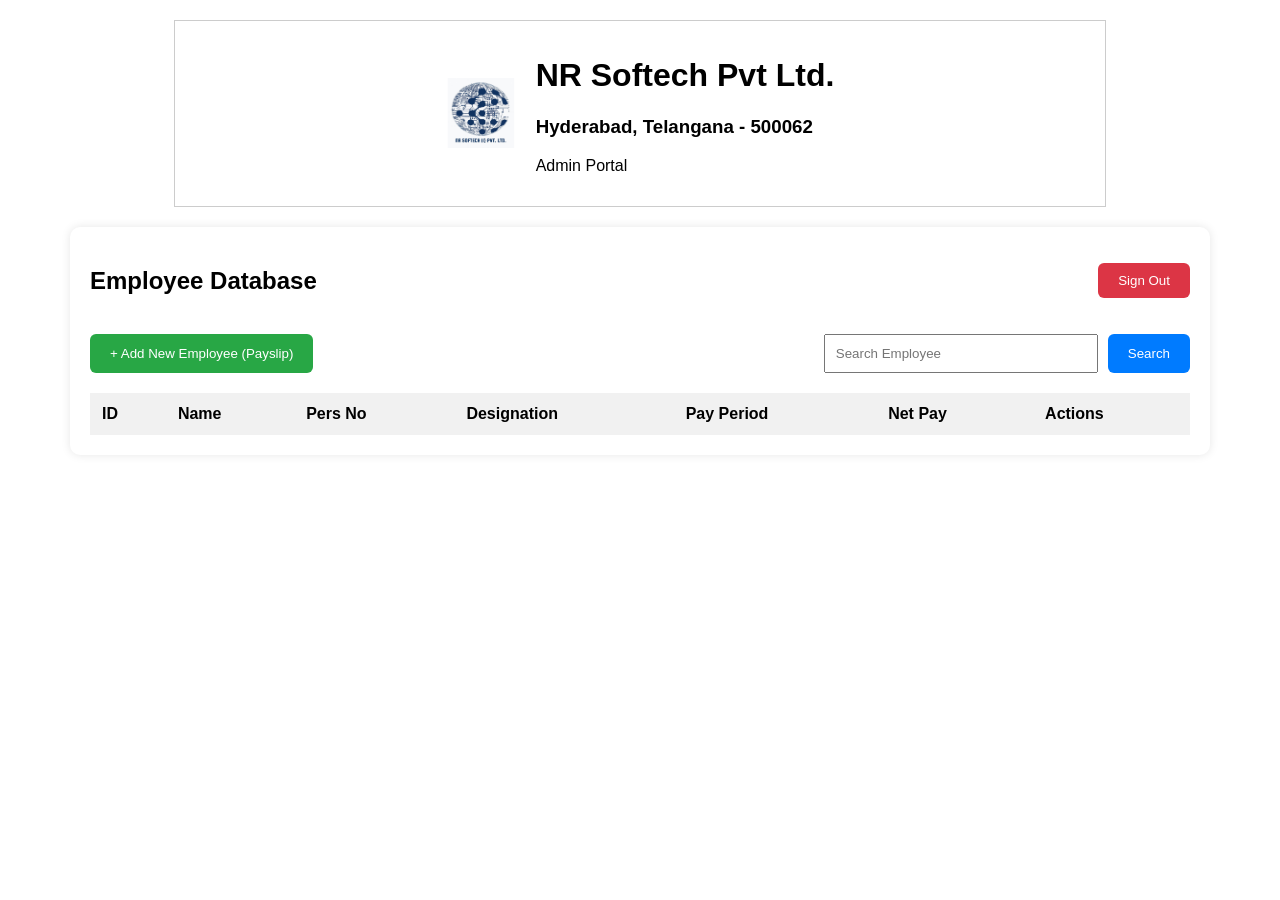
<file: dashboard.html>
<!DOCTYPE html>
<html lang="en">

<head>

    <meta charset="UTF-8">

    <title>Admin Dashboard</title>

    <link rel="stylesheet" href="dashboard.css">

</head>

<body>

    <!-- HEADER -->

    <div class="header">

        <img src="Logo.png" class="logo">

        <div>

            <h1>NR Softech Pvt Ltd.</h1>

            <h3>Hyderabad, Telangana - 500062</h3>

            <p>Admin Portal</p>

        </div>

    </div>

    <!-- DASHBOARD -->

    <div class="dashboard-container">

        <div class="top-section">

            <h2>Employee Database</h2>

            <button class="logout-btn" onclick="logout()">
                Sign Out
            </button>

        </div>

        <div class="action-bar">

            <button class="add-btn"
            onclick="openPayslip()">

                + Add New Employee (Payslip)

            </button>

            <div class="search-box">

                <input
                type="text"
                placeholder="Search Employee">

                <button>
                    Search
                </button>

            </div>

        </div>

        <!-- TABLE -->

        <table>

            <thead>

                <tr>

                    <th>ID</th>
                    <th>Name</th>
                    <th>Pers No</th>
                    <th>Designation</th>
                    <th>Pay Period</th>
                    <th>Net Pay</th>
                    <th>Actions</th>

                </tr>

            </thead>

           <tbody id="employeeTable">

</tbody>
        </table>

    </div>

    <script src="dashboard.js"></script>

</body>
</html>
</file>
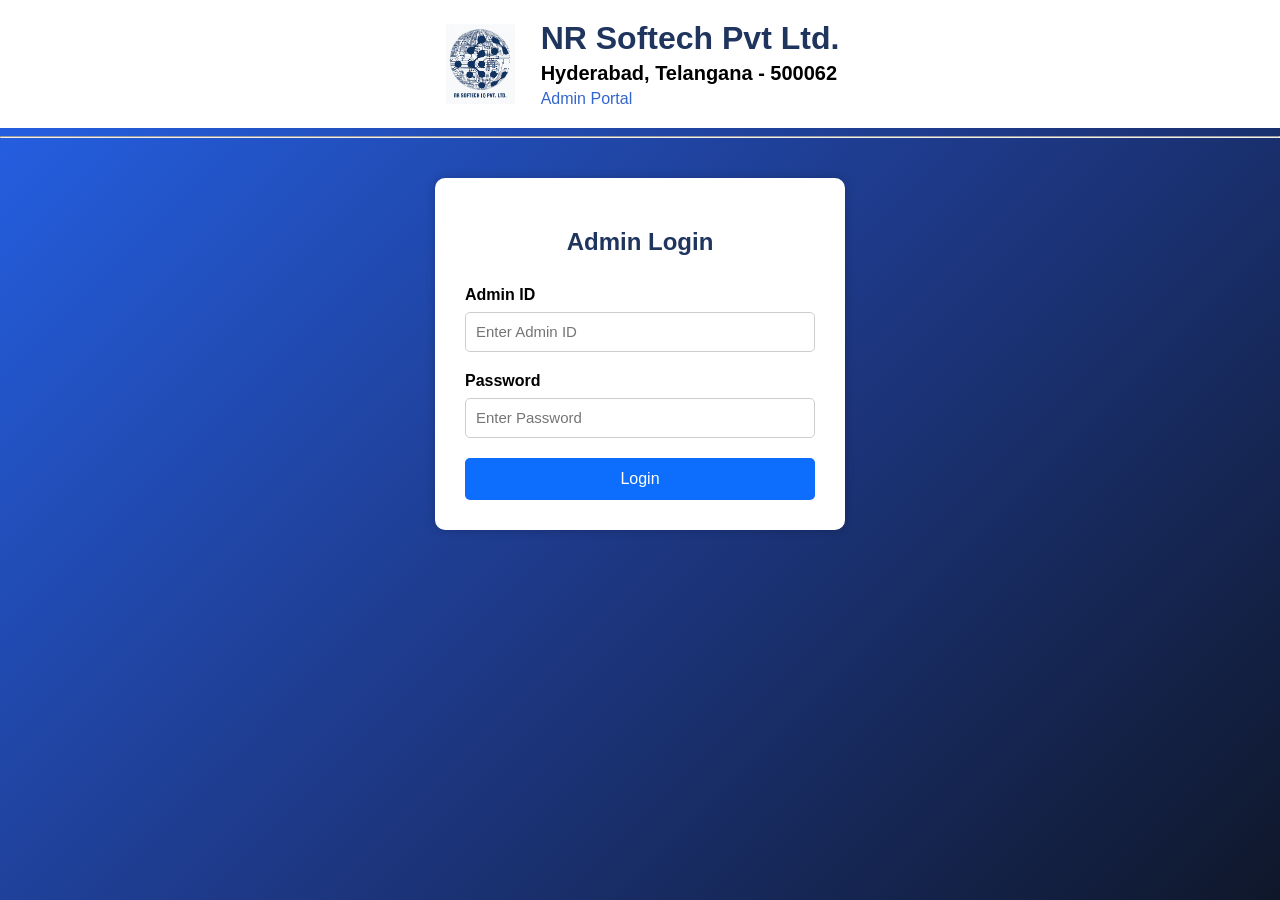
<file: login.html>
<!DOCTYPE html>
<html lang="en">

<head>

    <meta charset="UTF-8">

    <meta name="viewport"
    content="width=device-width, initial-scale=1.0">

    <title>Admin Login</title>

    <link rel="stylesheet" href="login.css">

</head>

<body>

    <!-- HEADER -->

    <div class="header">
  <img src="Logo.png" class="logo">

        <div>

            <h1>NR Softech Pvt Ltd.</h1>

            <h3>Hyderabad, Telangana - 500062</h3>

            <a href="#">Admin Portal</a>

        </div>

    </div>

    <hr>


    <!-- LOGIN BOX -->

    <div class="login-container">

        <h2>Admin Login</h2>

        <div class="input-group">

            <label>Admin ID</label>

            <input
            type="text"
            id="adminId"
            placeholder="Enter Admin ID"
            >

        </div>

        <div class="input-group">

            <label>Password</label>

            <input
            type="password"
            id="password"
            placeholder="Enter Password"
            >

        </div>

        <button onclick="login()">
            Login
        </button>
<p id="errorMsg" style="display:none;">
    Invalid Admin ID or Password
</p>

    </div>

    <script src="login.js"></script>

</body>

</html>
</file>
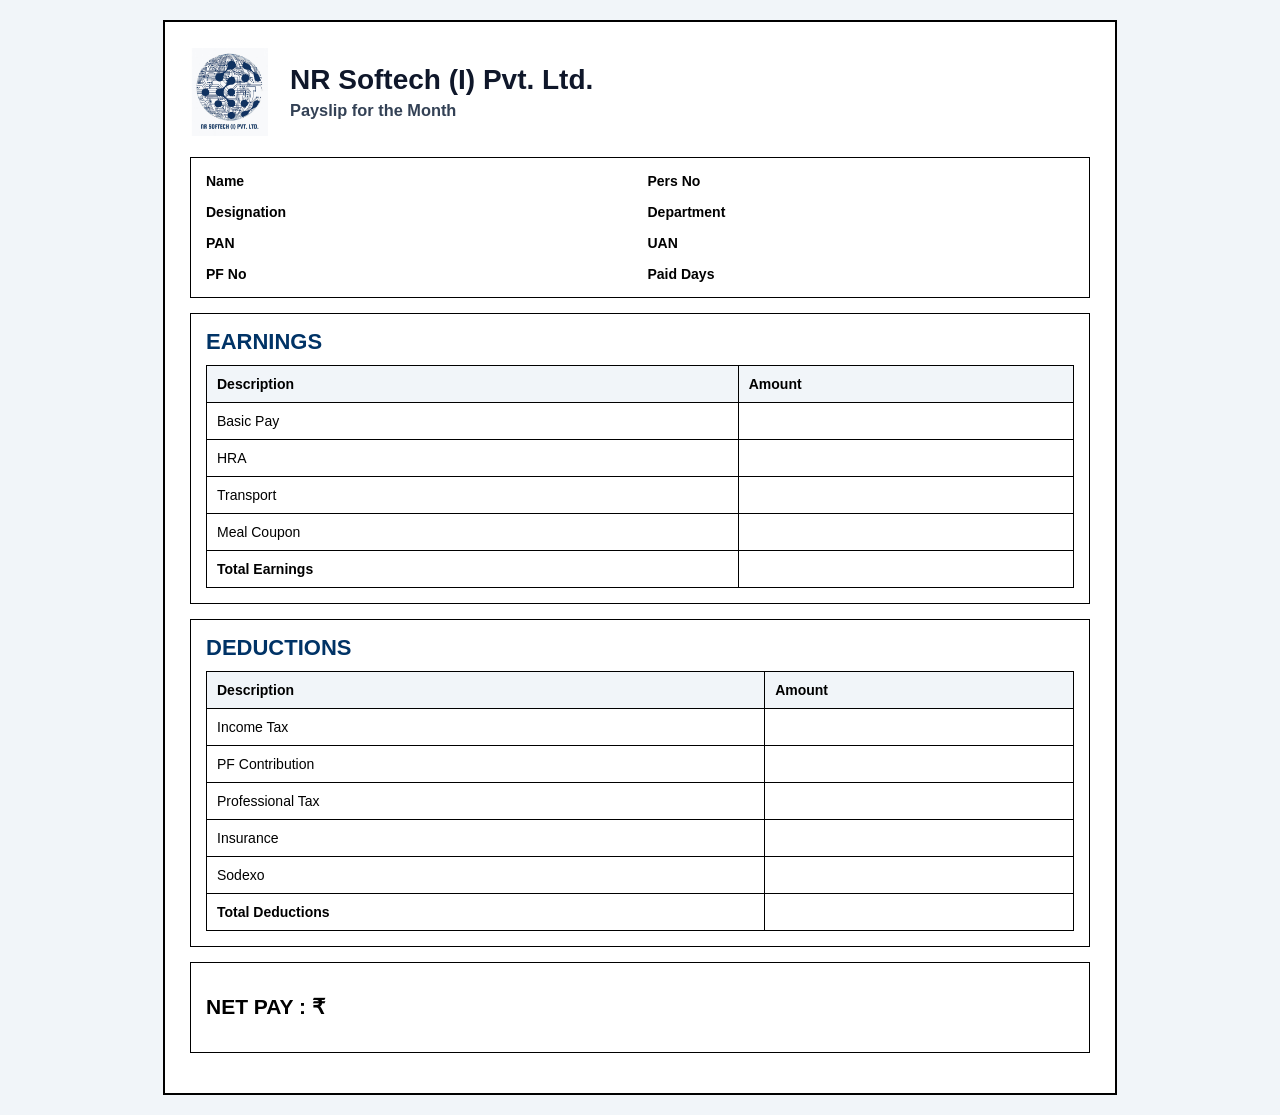
<file: viewPayslip.html>
<!DOCTYPE html>
<html lang="en">

<head>

<meta charset="UTF-8">
<meta name="viewport"
content="width=device-width, initial-scale=1.0">

<title>View Payslip</title>

<link rel="stylesheet" href="style.css">

<style>

body{

    background:#f1f5f9;
    padding:20px;
    font-family:Arial,sans-serif;

}

.payslip-container{

    width:900px;
    margin:auto;
    background:white;
    padding:25px;
    border:2px solid #000;

}

.header{

    display:flex;
    align-items:center;
    gap:20px;
    margin-bottom:20px;

}

.logo{

    width:80px;

}

.company h1{

    margin:0;
    color:#0f172a;

}

.company h3{

    margin:5px 0 0;
    color:#334155;

}

.section{

    border:1px solid #000;
    padding:15px;
    margin-bottom:15px;

}

.grid{

    display:grid;
    grid-template-columns:1fr 1fr;
    gap:15px;

}

.field{

    display:flex;
    justify-content:space-between;

}

.label{

    font-weight:bold;

}

.title{

    color:#003366;
    font-weight:bold;
    margin-bottom:10px;
    font-size:22px;

}

table{

    width:100%;
    border-collapse:collapse;

}

table th,
table td{

    border:1px solid #000;
    padding:10px;
    text-align:left;

}

th{

    background:#f1f5f9;

}

</style>

</head>

<body>

<div class="payslip-container">

<div class="header">

<img src="Logo.png" class="logo">

<div class="company">

<h1>NR Softech (I) Pvt. Ltd.</h1>

<h3>Payslip for the Month</h3>

</div>

</div>


<!-- EMPLOYEE DETAILS -->

<div class="section">

<div class="grid">

<div class="field">
<span class="label">Name</span>
<span id="employeeName"></span>
</div>

<div class="field">
<span class="label">Pers No</span>
<span id="persNo"></span>
</div>

<div class="field">
<span class="label">Designation</span>
<span id="designation"></span>
</div>

<div class="field">
<span class="label">Department</span>
<span id="department"></span>
</div>

<div class="field">
<span class="label">PAN</span>
<span id="pan"></span>
</div>

<div class="field">
<span class="label">UAN</span>
<span id="uan"></span>
</div>

<div class="field">
<span class="label">PF No</span>
<span id="pfNo"></span>
</div>

<div class="field">
<span class="label">Paid Days</span>
<span id="paidDays"></span>
</div>

</div>

</div>


<!-- EARNINGS -->

<div class="section">

<div class="title">

EARNINGS

</div>

<table>

<tr>

<th>Description</th>
<th>Amount</th>

</tr>

<tr>
<td>Basic Pay</td>
<td id="basicPay"></td>
</tr>

<tr>
<td>HRA</td>
<td id="hra"></td>
</tr>

<tr>
<td>Transport</td>
<td id="transport"></td>
</tr>

<tr>
<td>Meal Coupon</td>
<td id="meal"></td>
</tr>

<tr>
<td><b>Total Earnings</b></td>
<td id="totalEarnings"></td>
</tr>

</table>

</div>


<!-- DEDUCTIONS -->

<div class="section">

<div class="title">

DEDUCTIONS

</div>

<table>

<tr>

<th>Description</th>
<th>Amount</th>

</tr>

<tr>
<td>Income Tax</td>
<td id="incomeTax"></td>
</tr>

<tr>
<td>PF Contribution</td>
<td id="pfContribution"></td>
</tr>

<tr>
<td>Professional Tax</td>
<td id="professionalTax"></td>
</tr>

<tr>
<td>Insurance</td>
<td id="insurance"></td>
</tr>

<tr>
<td>Sodexo</td>
<td id="sodexo"></td>
</tr>

<tr>
<td><b>Total Deductions</b></td>
<td id="totalDeductions"></td>
</tr>

</table>

</div>


<!-- NET PAY -->

<div class="section">

<h2>

NET PAY :
₹ <span id="netPay"></span>

</h2>

</div>

</div>


<script>

let employee =
JSON.parse(localStorage.getItem("viewEmployee"));

if(employee){

document.getElementById("employeeName").innerText =
employee.employeeName || "";

document.getElementById("persNo").innerText =
employee.persNo || "";

document.getElementById("designation").innerText =
employee.designation || "";

document.getElementById("department").innerText =
employee.department || "";

document.getElementById("pan").innerText =
employee.pan || "";

document.getElementById("uan").innerText =
employee.uan || "";

document.getElementById("pfNo").innerText =
employee.pfNo || "";

document.getElementById("paidDays").innerText =
employee.paidDays || "";

document.getElementById("basicPay").innerText =
employee.basicPay || "";

document.getElementById("hra").innerText =
employee.hra || "";

document.getElementById("transport").innerText =
employee.transport || "";

document.getElementById("meal").innerText =
employee.meal || "";

document.getElementById("totalEarnings").innerText =
employee.totalEarnings || "";

document.getElementById("incomeTax").innerText =
employee.incomeTax || "";

document.getElementById("pfContribution").innerText =
employee.pfContribution || "";

document.getElementById("professionalTax").innerText =
employee.professionalTax || "";

document.getElementById("insurance").innerText =
employee.insurance || "";

document.getElementById("sodexo").innerText =
employee.sodexo || "";

document.getElementById("totalDeductions").innerText =
employee.totalDeductions || "";

document.getElementById("netPay").innerText =
employee.netPay || "";

}

</script>

</body>
</html>
</file>
<file: dashboard.css>
body{
    

    margin:0;

    padding:20px;

  

    background:linear-gradient(
    135deg,

    #142b6f
    );


    font-family:Arial;

}

/* HEADER */

.header{

    width:900px;

    margin:auto;

    display:flex;

    align-items:center;

    justify-content:center;

    gap:20px;

    background:white;

    padding:15px;

    border:1px solid #ccc;

}

/* LOGO */

.logo{

    width:70px;

    height:70px;

}

/* DASHBOARD */

.dashboard-container{

    width:1100px;

    margin:20px auto;

    background:white;

    padding:20px;

    border-radius:10px;

    box-shadow:0 0 10px rgba(0,0,0,0.1);

}

/* TOP */

.top-section{

    display:flex;

    justify-content:space-between;

    align-items:center;

}

/* BUTTONS */

.logout-btn{

    background:#dc3545;

    color:white;

    border:none;

    padding:10px 20px;

    border-radius:6px;

    cursor:pointer;

}

.add-btn{

    background:#28a745;

    color:white;

    border:none;

    padding:12px 20px;

    border-radius:6px;

    cursor:pointer;

}

/* ACTION BAR */

.action-bar{

    margin:20px 0;

    display:flex;

    justify-content:space-between;

    align-items:center;

}

/* SEARCH */

.search-box{

    display:flex;

    gap:10px;

}

.search-box input{

    padding:10px;

    width:250px;

}

.search-box button{

    background:#007bff;

    color:white;

    border:none;

    padding:10px 20px;

    border-radius:6px;

}

/* TABLE */

table{

    width:100%;

    border-collapse:collapse;

}

table th{

    background:#f1f1f1;

    padding:12px;

    text-align:left;

}

table td{

    padding:12px;

    border-bottom:1px solid #ddd;

}

/* ACTION BUTTONS */

.edit-btn{

    background:#ffc107;

    border:none;

    padding:8px 12px;

    border-radius:5px;

    margin-right:5px;

}

.delete-btn{

    background:#dc3545;

    color:white;

    border:none;

    padding:8px 12px;

    border-radius:5px;

}
/* =========================
ACTION BUTTONS
========================= */

.view-btn{

    background:#2563eb;
    color:white;
    border:none;
    padding:8px 14px;
    border-radius:8px;
    cursor:pointer;
    font-weight:600;
    margin-right:5px;

}

.view-btn:hover{

    background:#1d4ed8;

}


.edit-btn{

    background:#facc15;
    color:black;
    border:none;
    padding:8px 14px;
    border-radius:8px;
    cursor:pointer;
    font-weight:600;
    margin-right:5px;

}

.edit-btn:hover{

    background:#eab308;

}


.delete-btn{

    background:#ef4444;
    color:white;
    border:none;
    padding:8px 14px;
    border-radius:8px;
    cursor:pointer;
    font-weight:600;

}

.delete-btn:hover{

    background:#dc2626;

}
</file>
<file: login.css>
body{

    margin:0;
    padding:0;

    min-height:100vh;

    font-family:'Segoe UI',sans-serif;

    background:linear-gradient(
    135deg,
    #2563eb,
    #1e3a8a,
    #0f172a
    );

}


/* HEADER */

.header{

    display:flex;

    align-items:center;

    justify-content:center;

    gap:20px;

    padding:20px;
 
    background:white;

}

.logo{

    width:80px;

    height:80px;

}

.header h1{

    margin:0;

    color:#1f355e;

}

.header h3{

    margin:5px 0;

    font-size:20px;

}

.header a{

    color:#3366cc;

    text-decoration:none;

}


/* LOGIN BOX */

.login-container{

    width:350px;

    margin:40px auto;

    background:white;

    padding:30px;

    border-radius:10px;

    box-shadow:0 0 10px rgba(0,0,0,0.2);

}

.login-container h2{

    text-align:center;

    margin-bottom:30px;

    color:#1f355e;

}

.input-group{

    margin-bottom:20px;

}

.input-group label{

    display:block;

    margin-bottom:8px;

    font-weight:bold;

}

.input-group input{

    width:100%;

    height:40px;

    padding:10px;

    border:1px solid #ccc;

    border-radius:5px;

    font-size:15px;

    box-sizing:border-box;

}

button{

    width:100%;

    height:42px;

    background:#0d6efd;

    color:white;

    border:none;

    border-radius:5px;

    font-size:16px;

    cursor:pointer;

}

button:hover{

    background:#084298;

}

#error{

    color:red;

    text-align:center;

    margin-top:15px;

}
.logo{

    width:80px;

    height:80px;

    object-fit:contain;

}
</file>
<file: style.css>
body{
    margin:0;
    padding:20px;
    
    font-family:Arial, sans-serif;
    font-size:14px;
}

.main-container{

    width: 85%;
    max-width: 1100px;

    margin: 20px auto;

    padding: 20px;

    background: #fff;

}

/* ================= HEADER ================= */

.header-section{
    display:flex;
    align-items:center;
    gap:20px;
    padding-bottom:20px;
    border-bottom:1px solid #999;
}

.logo{
    width:90px;
    height:90px;
    object-fit:contain;
}

.company-title{
    font-size:28px;
    font-weight:bold;
    color:#003366;
    margin:0;
}

.sub-title{
    font-size:18px;
    margin-top:5px;
    font-weight:normal;
}

/* ================= SECTION ================= */

.section-box{
    border:2px solid #000;
    padding:20px;
    margin-top:20px;
}

.section-title{
    font-size:22px;
    margin-bottom:20px;
    color:#003366;
}

/* ================= EMPLOYEE GRID ================= */

.employee-grid{
    display:grid;
    grid-template-columns:1fr 1fr;
    gap:40px;
}

.detail-row-inline{
    display:flex;
    align-items:center;
    gap:15px;
    margin-bottom:18px;
}

.detail-row-inline label{
    width:140px;
    font-weight:bold;
    margin:0;
}

.detail-row-inline .form-control{
    flex:1;
}

.pay-period{
    display:flex;
    align-items:center;
    gap:10px;
    width:75%;
}

.pay-period .form-control{
    flex:1;
}

/* ================= AMOUNT HEADER ================= */

.amount-header{
    display:grid;
    grid-template-columns:1fr 300px 300px;
    margin-bottom:20px;
    text-align:center;
}

.amount-header h5{
    margin:0;
    font-size:16px;
    font-weight:bold;
}

.amount-header h6{
    margin:0;
    font-size:14px;
}

/* ================= SALARY ROW ================= */

.salary-row{
    display:grid;
    grid-template-columns:1fr 300px 300px;
    gap:20px;
    align-items:center;
    margin-bottom:18px;
}

.salary-row label{
    font-size:16px;
}

.total-row label{
    font-weight:bold;
    font-size:18px;
}

/* ================= INPUTS ================= */

.form-control{
    height:45px;
    font-size:16px;
    border:1px solid #ccc;
    border-radius:4px;
    padding:10px;
}

.form-control:focus{
    box-shadow:none;
    border-color:#999;
}

/* ================= READONLY FIELDS ================= */

.readonly-field{
    background:#f3f3f3 !important;
    pointer-events:none;
    cursor:default;
}

.readonly-field:focus{
    outline:none !important;
    box-shadow:none !important;
    border:1px solid #ccc !important;
}

/* ================= BANK ================= */

.bank-grid{
    display:grid;
    grid-template-columns:1fr 1fr;
    gap:40px;
}

.bank-grid label{
    display:block;
    margin-bottom:8px;
    font-weight:bold;
}

/* ================= FORMULA ================= */

/* ================= FORMULA ================= */

.formula-text{
    text-align:center;
    font-size:18px;
    font-weight:bold;
    margin-top:20px;
    margin-bottom:35px;
}

.formula-labels{
    display:grid;
    grid-template-columns:repeat(4,1fr);
    gap:20px;
    text-align:center;
    margin-bottom:10px;
    font-size:18px;
    font-weight:bold;
}

.formula-grid{
    display:grid;
    grid-template-columns:repeat(4,1fr);
    gap:20px;
}

.formula-grid input{
    text-align:center;
    font-size:18px;
    height:55px;
}

/* ================= BUTTONS ================= */

.button-section{
    margin-top:25px;
    display:flex;
    justify-content:center;
    gap:20px;
}

.btn{
    min-width:180px;
    font-size:18px;
    padding:10px 20px;
}

/* ================= RESPONSIVE ================= */

@media(max-width:992px){

    .employee-grid{
        grid-template-columns:1fr;
    }

    .salary-row{
        grid-template-columns:1fr;
    }

    .amount-header{
        display:none;
    }

    .bank-grid{
        grid-template-columns:1fr;
    }

    .formula-grid{
        grid-template-columns:1fr;
    }

    .header-section{
        flex-direction:column;
        text-align:center;
    }
    
}
body{
    margin:0;
    padding:20px;
    background:#f5f5f5;
    font-family:Arial, sans-serif;
    font-size:14px;
}

.main-container{
    width:95%;
    margin:auto;
    background:#fff;
    border:2px solid #000;
    padding:20px;
}

/* ================= HEADER ================= */

.header-section{
    display:flex;
    align-items:center;
    gap:20px;
    padding-bottom:20px;
    border-bottom:1px solid #999;
}

.logo{
    width:90px;
    height:90px;
    object-fit:contain;
}

.company-title{
    font-size:28px;
    font-weight:bold;
    color:#003366;
    margin:0;
}

.sub-title{
    font-size:18px;
    margin-top:5px;
    font-weight:normal;
}

/* ================= SECTION ================= */

.section-box{
    border:2px solid #000;
    padding:20px;
    margin-top:20px;
}

.section-title{
    font-size:22px;
    margin-bottom:20px;
    color:#003366;
}

/* ================= EMPLOYEE GRID ================= */

.employee-grid{
    display:grid;
    grid-template-columns:1fr 1fr;
    gap:40px;
}

.detail-row-inline{
    display:flex;
    align-items:center;
    gap:15px;
    margin-bottom:18px;
}

.detail-row-inline label{
    width:140px;
    font-weight:bold;
    margin:0;
}

.detail-row-inline .form-control{
    flex:1;
}

.pay-period{
    display:flex;
    align-items:center;
    gap:10px;
    width:75%;
}

.pay-period .form-control{
    flex:1;
}

/* ================= AMOUNT HEADER ================= */

.amount-header{
    display:grid;
    grid-template-columns:1fr 300px 300px;
    margin-bottom:20px;
    text-align:center;
}

.amount-header h5{
    margin:0;
    font-size:16px;
    font-weight:bold;
}

.amount-header h6{
    margin:0;
    font-size:14px;
}

/* ================= SALARY ROW ================= */

.salary-row{
    display:grid;
    grid-template-columns:1fr 300px 300px;
    gap:20px;
    align-items:center;
    margin-bottom:18px;
}

.salary-row label{
    font-size:16px;
}

.total-row label{
    font-weight:bold;
    font-size:18px;
}

/* ================= INPUTS ================= */

.form-control{
    height:45px;
    font-size:16px;
    border:1px solid #ccc;
    border-radius:4px;
    padding:10px;
}

.form-control:focus{
    box-shadow:none;
    border-color:#999;
}

/* ================= READONLY FIELDS ================= */

.readonly-field{
    background:#f3f3f3 !important;
    pointer-events:none;
    cursor:default;
}

.readonly-field:focus{
    outline:none !important;
    box-shadow:none !important;
    border:1px solid #ccc !important;
}

/* ================= BANK ================= */

.bank-grid{
    display:grid;
    grid-template-columns:1fr 1fr;
    gap:40px;
}

.bank-grid label{
    display:block;
    margin-bottom:8px;
    font-weight:bold;
}

/* ================= FORMULA ================= */

/* ================= FORMULA ================= */

.formula-text{
    text-align:center;
    font-size:18px;
    font-weight:bold;
    margin-top:20px;
    margin-bottom:35px;
}

.formula-labels{
    display:grid;
    grid-template-columns:repeat(4,1fr);
    gap:20px;
    text-align:center;
    margin-bottom:10px;
    font-size:18px;
    font-weight:bold;
}

.formula-grid{
    display:grid;
    grid-template-columns:repeat(4,1fr);
    gap:20px;
}

.formula-grid input{
    text-align:center;
    font-size:18px;
    height:55px;
}

/* ================= BUTTONS ================= */

.button-section{
    margin-top:25px;
    display:flex;
    justify-content:center;
    gap:20px;
}

.btn{
    min-width:180px;
    font-size:18px;
    padding:10px 20px;
}

/* ================= RESPONSIVE ================= */

@media(max-width:992px){

    .employee-grid{
        grid-template-columns:1fr;
    }

    .salary-row{
        grid-template-columns:1fr;
    }

    .amount-header{
        display:none;
    }

    .bank-grid{
        grid-template-columns:1fr;
    }

    .formula-grid{
        grid-template-columns:1fr;
    }

    .header-section{
        flex-direction:column;
        text-align:center;
    }
    /* ================= BANK FIELD FIX ================= */

.detail-row select,
.detail-row input {

    width: 100% !important;

    height: 56px !important;

    padding: 10px 15px !important;

    font-size: 16px !important;

    border: 1px solid #ccc !important;

    border-radius: 5px !important;

    box-sizing: border-box !important;

}



/* Dropdown arrow visible */

.detail-row select {

    appearance: auto !important;

    -webkit-appearance: auto !important;

    -moz-appearance: auto !important;

    cursor: pointer;

}
}
/* ================= BANK FIELD FIX ================= */

.bank-grid select,
.bank-grid input {

    width: 100%;

    height: 45px;

    padding: 10px;

    font-size: 16px;

    border: 1px solid #ccc;

    border-radius: 4px;

    box-sizing: border-box;

}



/* Dropdown arrow */

.bank-grid select {

    appearance: auto;

    -webkit-appearance: auto;

    -moz-appearance: auto;

    cursor: pointer;

}
.error-text{
color:red;
font-size:13px;
}
/* MAKE COMPLETE FORM SMALLER */

.main-container{

width:85%;

padding:15px;

}



.section-box{

padding:15px;

margin-top:15px;

}



.form-control{

height:38px;

font-size:14px;

padding:8px;

}



label{

font-size:14px;

}



.section-title{

font-size:18px;

}



.company-title{

font-size:24px;

}



.sub-title{

font-size:16px;

}



.salary-row{

gap:15px;

}



.employee-grid{

gap:25px;

}



.btn{

min-width:150px;

font-size:16px;

padding:8px 15px;

}
/* ================= FINAL ONE PAGE A4 PAYSLIP ================= */

@media print {

@page {
    size: A4;
    margin: 5mm;
}

html,
body {
    width: 210mm;
    height: 297mm;
    margin: 0;
    padding: 0;
    background: white;
    font-family: Arial, sans-serif;
    font-size: 10px;
    overflow: hidden;
}

/* MAIN */

.main-container {
    width: 100%;
    max-width: 100%;
    margin: 0 auto;
    padding: 5px;
    border: none;
    box-shadow: none;
    background: white;
}

/* REMOVE INPUT BOXES */

input,
select {
    border: none !important;
    outline: none !important;
    background: transparent !important;
    box-shadow: none !important;
    appearance: none !important;
    padding: 0 !important;
    margin: 0 !important;
    height: auto !important;
    font-size: 10px !important;
    color: black !important;
    font-weight: 500;
}

    /* HIDE BUTTONS */

    button,
    .btn {
        display: none !important;
    }

/* LOGO */

.logo {
    width: 45px !important;
    height: 45px !important;
}

/* TITLES */

.company-title {
    font-size: 22px !important;
    font-weight: bold;
    margin-bottom: 2px;
}

.sub-title {
    font-size: 11px !important;
    margin-bottom: 8px;
}

/* SECTION */

.section-box {
    border: 1px solid #000;
    padding: 5px;
    margin-bottom: 5px;
    page-break-inside: avoid;
}

/* EMPLOYEE DETAILS */

.employee-grid {
    display: grid;
    grid-template-columns: 1fr 1fr;
    gap: 5px 20px;
}

.detail-row-inline {
    display: flex;
    align-items: center;
    margin-bottom: 2px;
}

.detail-row-inline label {
    width: 85px;
    font-weight: bold;
    font-size: 10px;
}

/* SECTION TITLES */

.section-title {
    font-size: 14px;
    font-weight: bold;
    color: #003366;
    margin-bottom: 4px;
}

/* TABLE ROWS */

.salary-row {
    display: grid;
    grid-template-columns: 2fr 1fr 1fr;
    gap: 10px;
    margin-bottom: 3px;
    align-items: center;
}

/* COLUMN HEADINGS */

.amount-heading {
    font-weight: bold;
    text-align: center;
    font-size: 10px;
}

/* TOTALS */

.total-row {
    font-weight: bold;
    font-size: 11px;
}

/* FORMULA */

.formula-text {
    text-align: center;
    font-weight: bold;
    margin:6px 0;
    font-size: 11px;
}

/* NET PAY GRID */

.formula-grid {
    display: grid;
    grid-template-columns: repeat(4, 1fr);
    gap: 10px;
    text-align: center;
}

/* REMOVE RED VALIDATION */

.error,
.error-text {
    display: none !important;
}

input.error-border {
    border: none !important;
}

/* PREVENT PAGE BREAK */

* {
    page-break-inside: avoid !important;
    break-inside: avoid !important;
}

}
.error-border{
border:2px solid red !important;
}

.success-border{
border:1px solid #28a745 !important;
}
/* ================= PERFECT COMPACT FORM ================= */

.employee-grid{

    display:grid;

    grid-template-columns:1fr 1fr;

    column-gap:20px;

}

/* EACH ROW */

.detail-row-inline{

    display:grid;

    grid-template-columns:120px 1fr;

    align-items:center;

    margin-bottom:10px;

    column-gap:10px;

}

/* LABELS */

.detail-row-inline label{

    font-size:15px;

    font-weight:600;

    margin:0;

}

/* INPUTS */

.detail-row-inline input,
.detail-row-inline select,
.form-control{

    width:100% !important;

    height:42px !important;

    padding:8px 12px !important;

    font-size:15px !important;

    border-radius:8px !important;

    box-sizing:border-box !important;

}

/* PAY PERIOD */

.pay-period{

    display:grid;

    grid-template-columns:1fr auto 1fr;

    gap:6px;

    align-items:center;

}

/* BUTTONS */

.button-section{

    gap:10px;

    margin-top:15px;

}
/* ================= PRINT A4 ================= */

@media print {

    @page{
        size:A4;
        margin:8mm;
    }

    body{

        background:white;

    }

    .main-container{

        width:100% !important;

        margin:0 auto !important;

        zoom:65%;

    }

    /* HIDE BUTTONS */

    button,
    .btn{

        display:none !important;

    }

    /* REMOVE BOXES */

    input,
    select{

        border:none !important;

        outline:none !important;

        box-shadow:none !important;

        background:transparent !important;

    }

}
.btn-primary{

    background:red !important;

    border:none !important;

    color:white !important;

}
</file>
